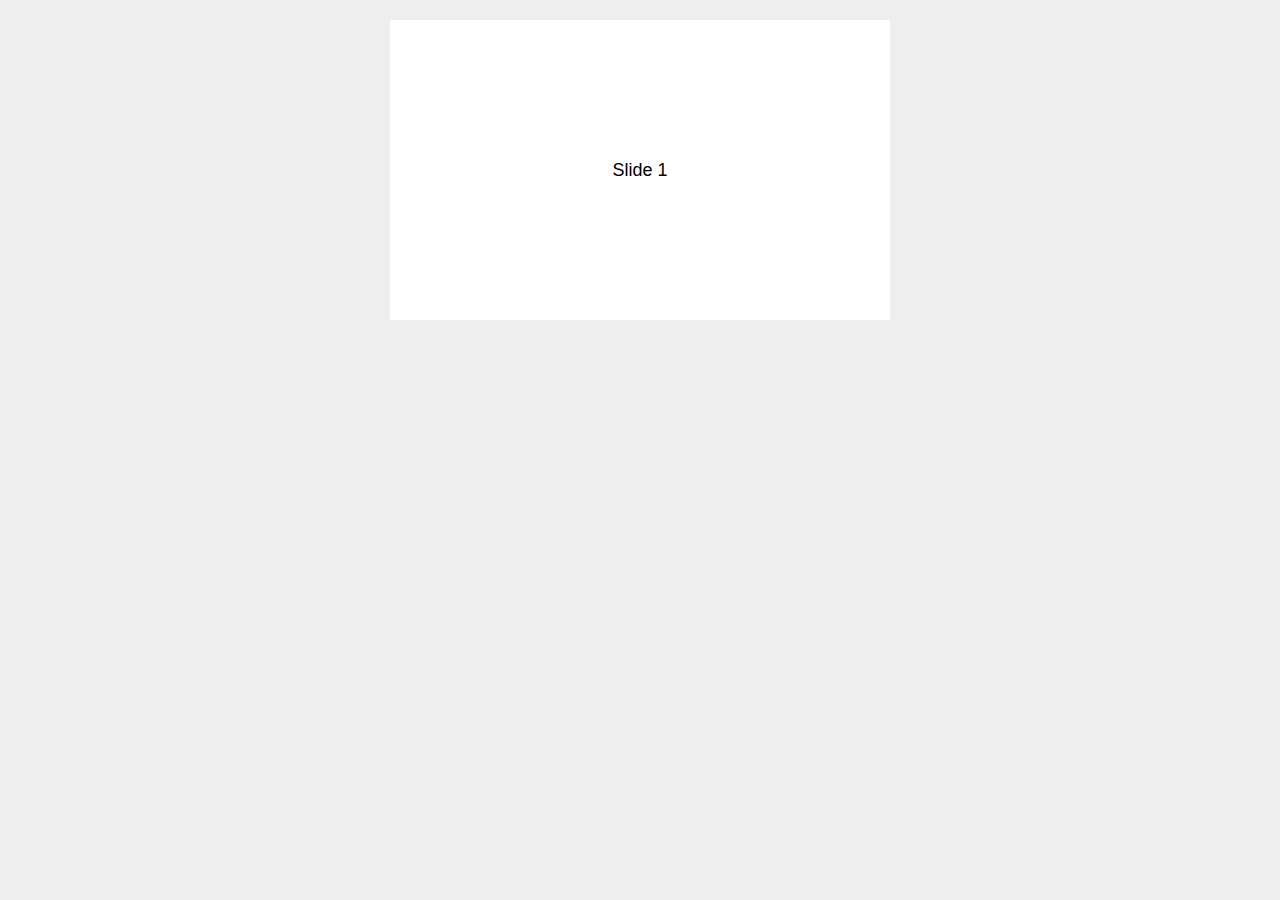
<file: lian xi/Swiper-3.4.2/demos/01-default.html>
<!DOCTYPE html>
<html lang="en">
<head>
    <meta charset="utf-8">
    <title>Swiper demo</title>
    <!-- Link Swiper's CSS -->
    <link rel="stylesheet" href="../dist/css/swiper.min.css">

    <!-- Demo styles -->
    <style>
    body {
        background: #eee;
        font-family: Helvetica Neue, Helvetica, Arial, sans-serif;
        font-size: 14px;
        color:#000;
        margin: 0;
        padding: 0;
    }
    .swiper-container {
        width: 500px;
        height: 300px;
        margin: 20px auto;
    }
    .swiper-slide {
        text-align: center;
        font-size: 18px;
        background: #fff;
        
        /* Center slide text vertically */
        display: -webkit-box;
        display: -ms-flexbox;
        display: -webkit-flex;
        display: flex;
        -webkit-box-pack: center;
        -ms-flex-pack: center;
        -webkit-justify-content: center;
        justify-content: center;
        -webkit-box-align: center;
        -ms-flex-align: center;
        -webkit-align-items: center;
        align-items: center;
    }
    </style>
</head>
<body>
    <!-- Swiper -->
    <div class="swiper-container">
        <div class="swiper-wrapper">
            <div class="swiper-slide">Slide 1</div>
            <div class="swiper-slide">Slide 2</div>
            <div class="swiper-slide">Slide 3</div>
            <div class="swiper-slide">Slide 4</div>
            <div class="swiper-slide">Slide 5</div>
            <div class="swiper-slide">Slide 6</div>
            <div class="swiper-slide">Slide 7</div>
            <div class="swiper-slide">Slide 8</div>
            <div class="swiper-slide">Slide 9</div>
            <div class="swiper-slide">Slide 10</div>
        </div>
    </div>

    <!-- Swiper JS -->
    <script src="../dist/js/swiper.min.js"></script>

    <!-- Initialize Swiper -->
    <script>
    var swiper = new Swiper('.swiper-container');
    </script>
</body>
</html>
</file>
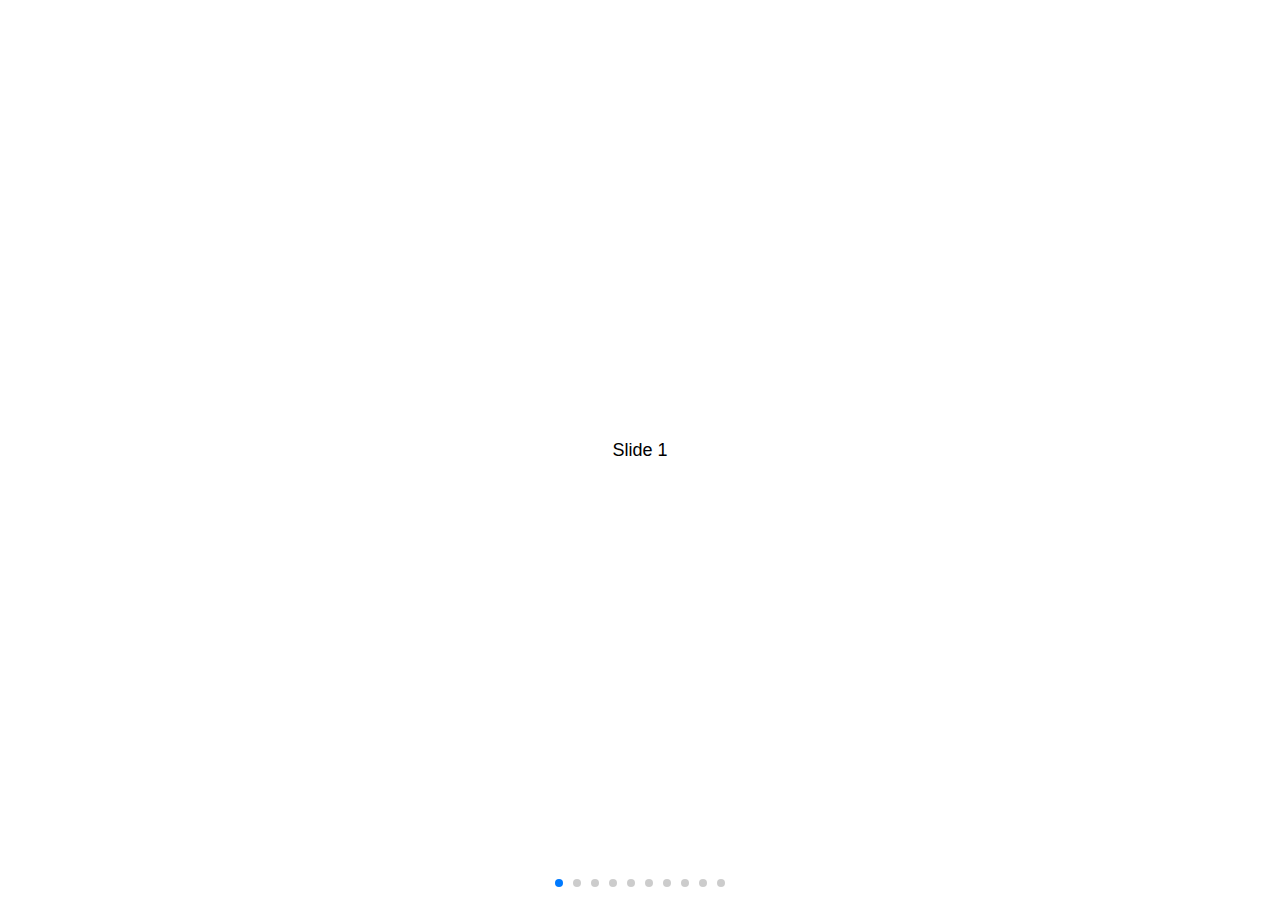
<file: lian xi/Swiper-3.4.2/demos/02-responsive.html>
<!DOCTYPE html>
<html lang="en">
<head>
    <meta charset="utf-8">
    <title>Swiper demo</title>
    <meta name="viewport" content="width=device-width, initial-scale=1, minimum-scale=1, maximum-scale=1">

    <!-- Link Swiper's CSS -->
    <link rel="stylesheet" href="../dist/css/swiper.min.css">

    <!-- Demo styles -->
    <style>
    html, body {
        position: relative;
        height: 100%;
    }
    body {
        background: #eee;
        font-family: Helvetica Neue, Helvetica, Arial, sans-serif;
        font-size: 14px;
        color:#000;
        margin: 0;
        padding: 0;
    }
    .swiper-container {
        width: 100%;
        height: 100%;
    }
    .swiper-slide {
        text-align: center;
        font-size: 18px;
        background: #fff;

        /* Center slide text vertically */
        display: -webkit-box;
        display: -ms-flexbox;
        display: -webkit-flex;
        display: flex;
        -webkit-box-pack: center;
        -ms-flex-pack: center;
        -webkit-justify-content: center;
        justify-content: center;
        -webkit-box-align: center;
        -ms-flex-align: center;
        -webkit-align-items: center;
        align-items: center;
    }
    </style>
</head>
<body>
    <!-- Swiper -->
    <div class="swiper-container">
        <div class="swiper-wrapper">
            <div class="swiper-slide">Slide 1</div>
            <div class="swiper-slide">Slide 2</div>
            <div class="swiper-slide">Slide 3</div>
            <div class="swiper-slide">Slide 4</div>
            <div class="swiper-slide">Slide 5</div>
            <div class="swiper-slide">Slide 6</div>
            <div class="swiper-slide">Slide 7</div>
            <div class="swiper-slide">Slide 8</div>
            <div class="swiper-slide">Slide 9</div>
            <div class="swiper-slide">Slide 10</div>
        </div>
        <!-- Add Pagination -->
        <div class="swiper-pagination"></div>
    </div>

    <!-- Swiper JS -->
    <script src="../dist/js/swiper.min.js"></script>

    <!-- Initialize Swiper -->
    <script>
    var swiper = new Swiper('.swiper-container', {
        pagination: '.swiper-pagination',
        paginationClickable: true
    });
    </script>
</body>
</html>
</file>
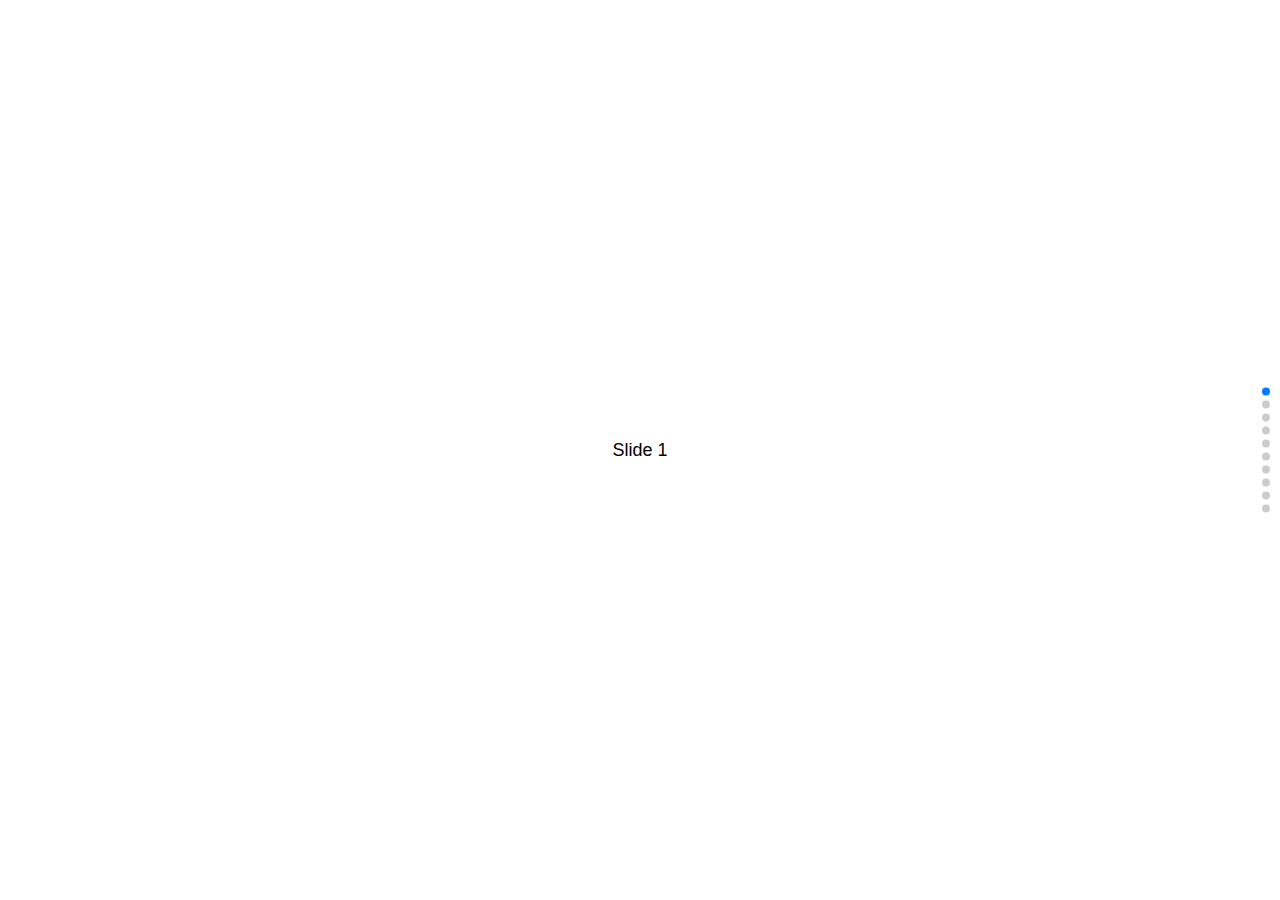
<file: lian xi/Swiper-3.4.2/demos/03-vertical.html>
<!DOCTYPE html>
<html lang="en">
<head>
    <meta charset="utf-8">
    <title>Swiper demo</title>
    <meta name="viewport" content="width=device-width, initial-scale=1, minimum-scale=1, maximum-scale=1">

    <!-- Link Swiper's CSS -->
    <link rel="stylesheet" href="../dist/css/swiper.min.css">

    <!-- Demo styles -->
    <style>
    html, body {
        position: relative;
        height: 100%;
    }
    body {
        background: #eee;
        font-family: Helvetica Neue, Helvetica, Arial, sans-serif;
        font-size: 14px;
        color:#000;
        margin: 0;
        padding: 0;
    }
    .swiper-container {
        width: 100%;
        height: 100%;
    }
    .swiper-slide {
        text-align: center;
        font-size: 18px;
        background: #fff;

        /* Center slide text vertically */
        display: -webkit-box;
        display: -ms-flexbox;
        display: -webkit-flex;
        display: flex;
        -webkit-box-pack: center;
        -ms-flex-pack: center;
        -webkit-justify-content: center;
        justify-content: center;
        -webkit-box-align: center;
        -ms-flex-align: center;
        -webkit-align-items: center;
        align-items: center;
    }
    </style>
</head>
<body>
    <!-- Swiper -->
    <div class="swiper-container">
        <div class="swiper-wrapper">
            <div class="swiper-slide">Slide 1</div>
            <div class="swiper-slide">Slide 2</div>
            <div class="swiper-slide">Slide 3</div>
            <div class="swiper-slide">Slide 4</div>
            <div class="swiper-slide">Slide 5</div>
            <div class="swiper-slide">Slide 6</div>
            <div class="swiper-slide">Slide 7</div>
            <div class="swiper-slide">Slide 8</div>
            <div class="swiper-slide">Slide 9</div>
            <div class="swiper-slide">Slide 10</div>
        </div>
        <!-- Add Pagination -->
        <div class="swiper-pagination"></div>
    </div>

    <!-- Swiper JS -->
    <script src="../dist/js/swiper.min.js"></script>

    <!-- Initialize Swiper -->
    <script>
    var swiper = new Swiper('.swiper-container', {
        pagination: '.swiper-pagination',
        paginationClickable: true,
        direction: 'vertical'
    });
    </script>
</body>
</html>
</file>
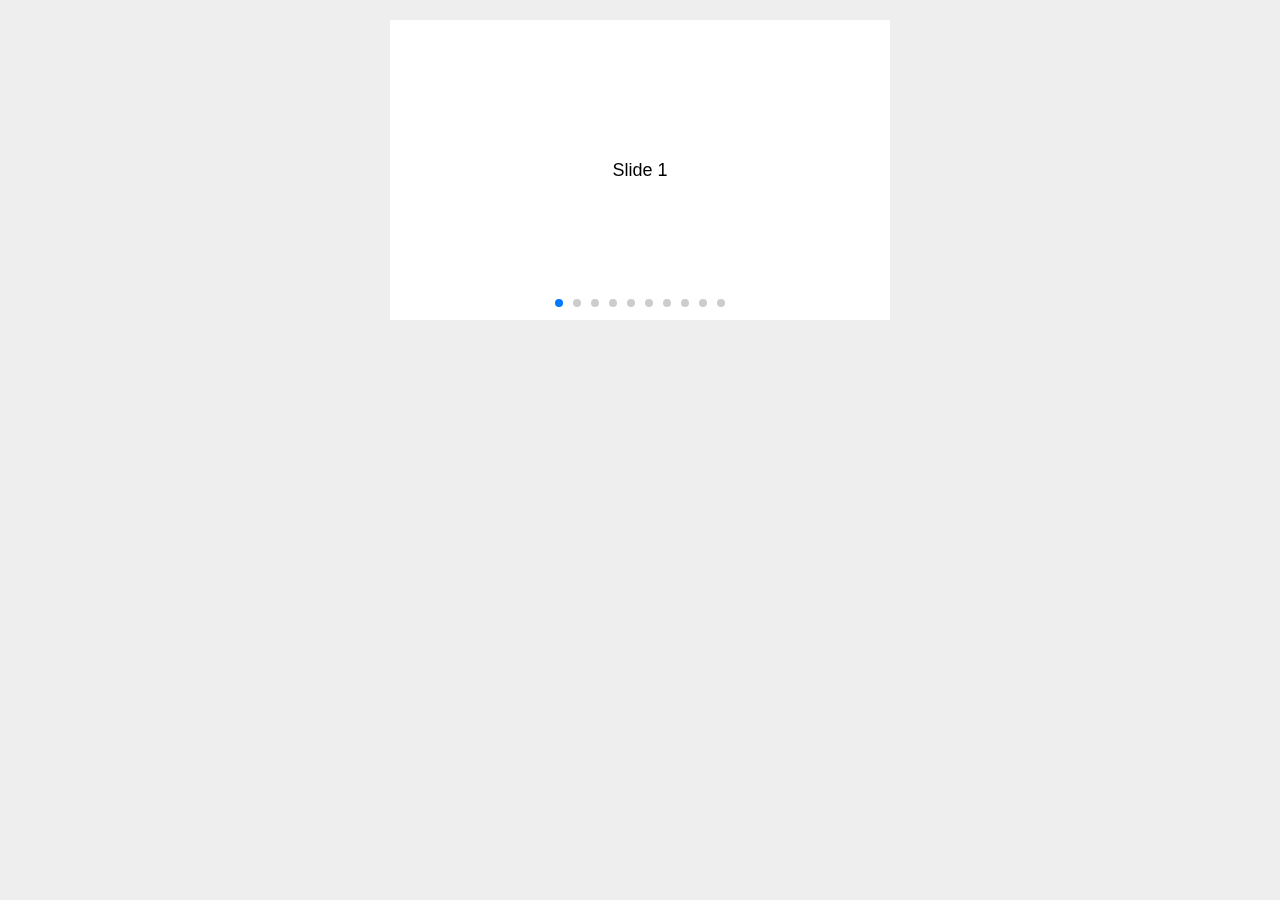
<file: lian xi/Swiper-3.4.2/demos/04-space-between.html>
<!DOCTYPE html>
<html lang="en">
<head>
    <meta charset="utf-8">
    <title>Swiper demo</title>
    <meta name="viewport" content="width=device-width, initial-scale=1, minimum-scale=1, maximum-scale=1">

    <!-- Link Swiper's CSS -->
    <link rel="stylesheet" href="../dist/css/swiper.min.css">

    <!-- Demo styles -->
    <style>
    body {
        background: #eee;
        font-family: Helvetica Neue, Helvetica, Arial, sans-serif;
        font-size: 14px;
        color:#000;
        margin: 0;
        padding: 0;
    }
    .swiper-container {
        width: 500px;
        height: 300px;
        margin: 20px auto;
    }
    .swiper-slide {
        text-align: center;
        font-size: 18px;
        background: #fff;

        /* Center slide text vertically */
        display: -webkit-box;
        display: -ms-flexbox;
        display: -webkit-flex;
        display: flex;
        -webkit-box-pack: center;
        -ms-flex-pack: center;
        -webkit-justify-content: center;
        justify-content: center;
        -webkit-box-align: center;
        -ms-flex-align: center;
        -webkit-align-items: center;
        align-items: center;
    }
    </style>
</head>
<body>
    <!-- Swiper -->
    <div class="swiper-container">
        <div class="swiper-wrapper">
            <div class="swiper-slide">Slide 1</div>
            <div class="swiper-slide">Slide 2</div>
            <div class="swiper-slide">Slide 3</div>
            <div class="swiper-slide">Slide 4</div>
            <div class="swiper-slide">Slide 5</div>
            <div class="swiper-slide">Slide 6</div>
            <div class="swiper-slide">Slide 7</div>
            <div class="swiper-slide">Slide 8</div>
            <div class="swiper-slide">Slide 9</div>
            <div class="swiper-slide">Slide 10</div>
        </div>
        <!-- Add Pagination -->
        <div class="swiper-pagination"></div>
    </div>

    <!-- Swiper JS -->
    <script src="../dist/js/swiper.min.js"></script>

    <!-- Initialize Swiper -->
    <script>
    var swiper = new Swiper('.swiper-container', {
        pagination: '.swiper-pagination',
        paginationClickable: true,
        spaceBetween: 30,
    });
    </script>
</body>
</html>
</file>
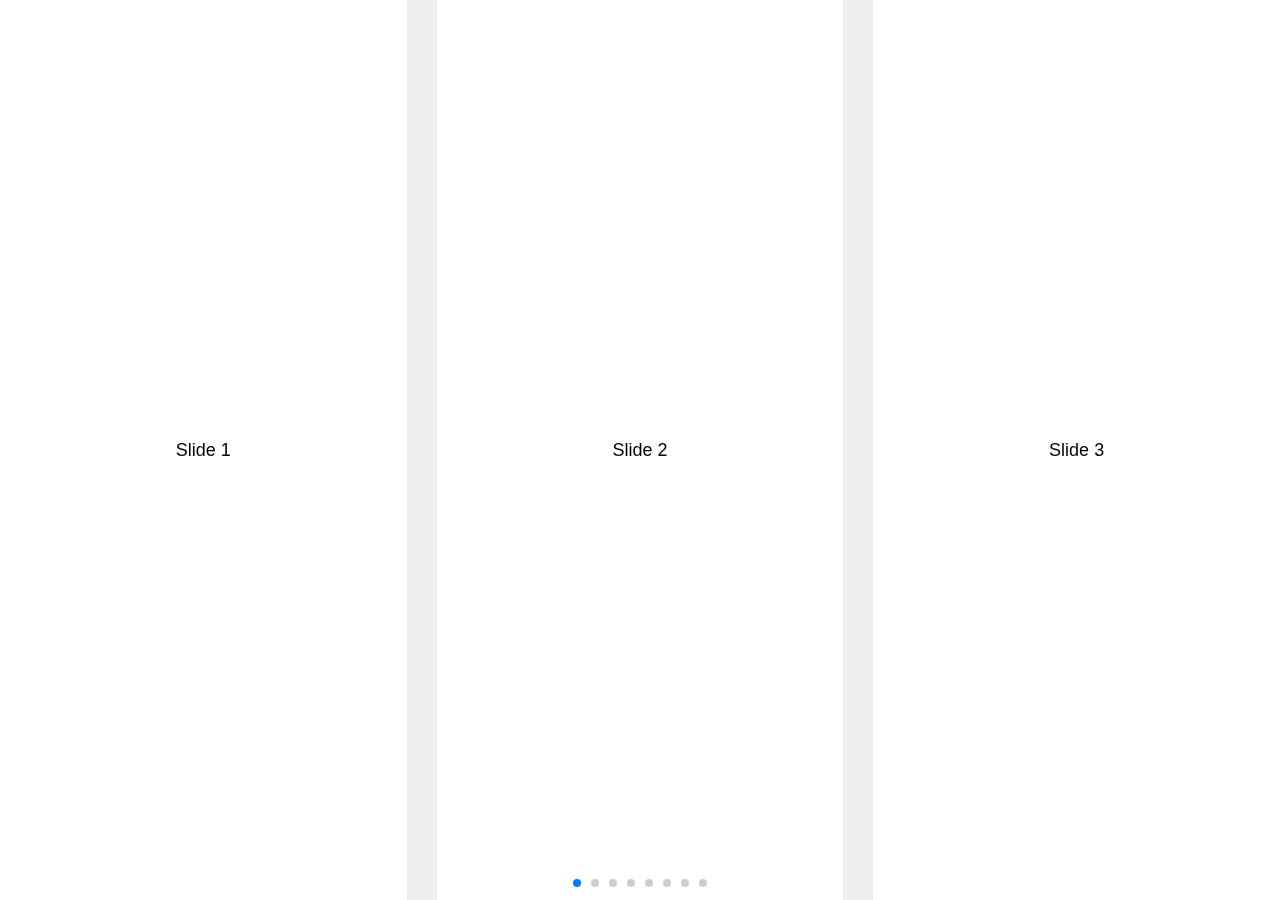
<file: lian xi/Swiper-3.4.2/demos/05-slides-per-view.html>
<!DOCTYPE html>
<html lang="en">
<head>
    <meta charset="utf-8">
    <title>Swiper demo</title>
    <meta name="viewport" content="width=device-width, initial-scale=1, minimum-scale=1, maximum-scale=1">

    <!-- Link Swiper's CSS -->
    <link rel="stylesheet" href="../dist/css/swiper.min.css">

    <!-- Demo styles -->
    <style>
    html, body {
        position: relative;
        height: 100%;
    }
    body {
        background: #eee;
        font-family: Helvetica Neue, Helvetica, Arial, sans-serif;
        font-size: 14px;
        color:#000;
        margin: 0;
        padding: 0;
    }
    .swiper-container {
        width: 100%;
        height: 100%;
    }
    .swiper-slide {
        text-align: center;
        font-size: 18px;
        background: #fff;
        
        /* Center slide text vertically */
        display: -webkit-box;
        display: -ms-flexbox;
        display: -webkit-flex;
        display: flex;
        -webkit-box-pack: center;
        -ms-flex-pack: center;
        -webkit-justify-content: center;
        justify-content: center;
        -webkit-box-align: center;
        -ms-flex-align: center;
        -webkit-align-items: center;
        align-items: center;
    }
    </style>
</head>
<body>
    <!-- Swiper -->
    <div class="swiper-container">
        <div class="swiper-wrapper">
            <div class="swiper-slide">Slide 1</div>
            <div class="swiper-slide">Slide 2</div>
            <div class="swiper-slide">Slide 3</div>
            <div class="swiper-slide">Slide 4</div>
            <div class="swiper-slide">Slide 5</div>
            <div class="swiper-slide">Slide 6</div>
            <div class="swiper-slide">Slide 7</div>
            <div class="swiper-slide">Slide 8</div>
            <div class="swiper-slide">Slide 9</div>
            <div class="swiper-slide">Slide 10</div>
        </div>
        <!-- Add Pagination -->
        <div class="swiper-pagination"></div>
    </div>

    <!-- Swiper JS -->
    <script src="../dist/js/swiper.min.js"></script>

    <!-- Initialize Swiper -->
    <script>
    var swiper = new Swiper('.swiper-container', {
        pagination: '.swiper-pagination',
        slidesPerView: 3,
        paginationClickable: true,
        spaceBetween: 30
    });
    </script>
</body>
</html>
</file>
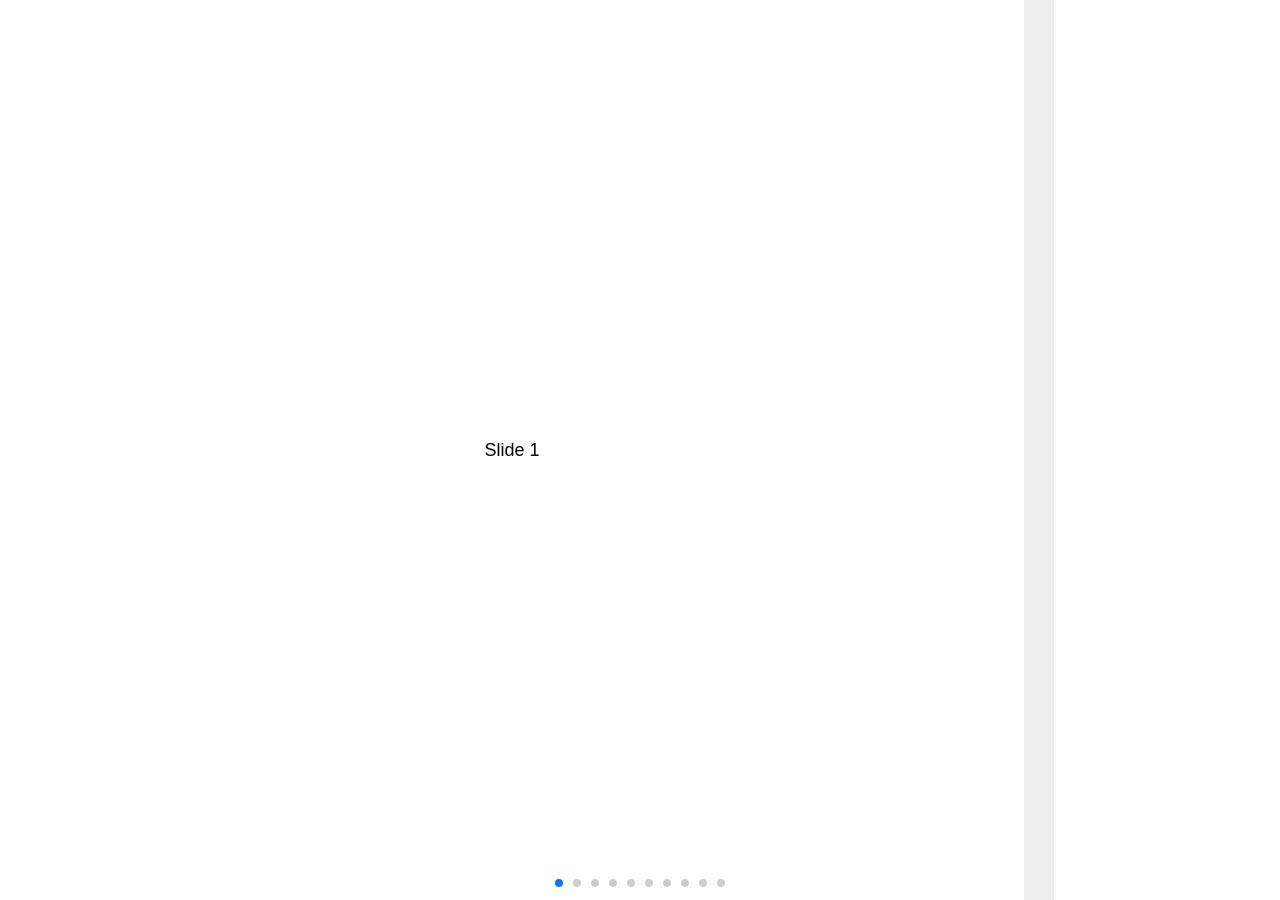
<file: lian xi/Swiper-3.4.2/demos/06-slides-per-view-auto.html>
<!DOCTYPE html>
<html lang="en">
<head>
    <meta charset="utf-8">
    <title>Swiper demo</title>
    <meta name="viewport" content="width=device-width, initial-scale=1, minimum-scale=1, maximum-scale=1">

    <!-- Link Swiper's CSS -->
    <link rel="stylesheet" href="../dist/css/swiper.min.css">

    <!-- Demo styles -->
    <style>
    html, body {
        position: relative;
        height: 100%;
    }
    body {
        background: #eee;
        font-family: Helvetica Neue, Helvetica, Arial, sans-serif;
        font-size: 14px;
        color:#000;
        margin: 0;
        padding: 0;
    }
    .swiper-container {
        width: 100%;
        height: 100%;
    }
    .swiper-slide {
        text-align: center;
        font-size: 18px;
        background: #fff;
        width: 80%;

        /* Center slide text vertically */
        display: -webkit-box;
        display: -ms-flexbox;
        display: -webkit-flex;
        display: flex;
        -webkit-box-pack: center;
        -ms-flex-pack: center;
        -webkit-justify-content: center;
        justify-content: center;
        -webkit-box-align: center;
        -ms-flex-align: center;
        -webkit-align-items: center;
        align-items: center;
    }
    .swiper-slide:nth-child(2n) {
        width: 60%;
    }
    .swiper-slide:nth-child(3n) {
        width: 40%;
    }
    </style>
</head>
<body>
    <!-- Swiper -->
    <div class="swiper-container">
        <div class="swiper-wrapper">
            <div class="swiper-slide">Slide 1</div>
            <div class="swiper-slide">Slide 2</div>
            <div class="swiper-slide">Slide 3</div>
            <div class="swiper-slide">Slide 4</div>
            <div class="swiper-slide">Slide 5</div>
            <div class="swiper-slide">Slide 6</div>
            <div class="swiper-slide">Slide 7</div>
            <div class="swiper-slide">Slide 8</div>
            <div class="swiper-slide">Slide 9</div>
            <div class="swiper-slide">Slide 10</div>
        </div>
        <!-- Add Pagination -->
        <div class="swiper-pagination"></div>
    </div>

    <!-- Swiper JS -->
    <script src="../dist/js/swiper.min.js"></script>

    <!-- Initialize Swiper -->
    <script>
    var swiper = new Swiper('.swiper-container', {
        pagination: '.swiper-pagination',
        slidesPerView: 'auto',
        paginationClickable: true,
        spaceBetween: 30
    });
    </script>
</body>
</html>
</file>
